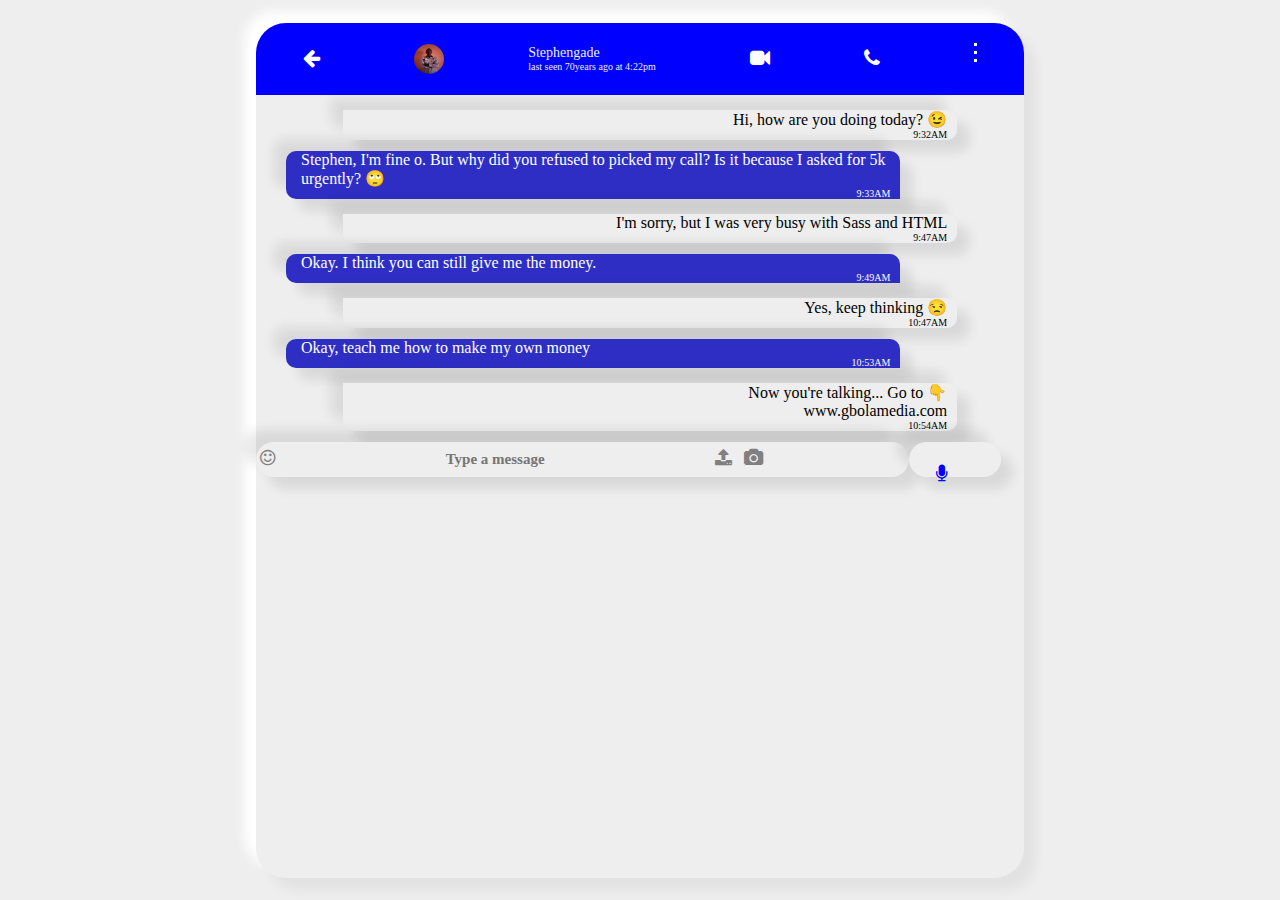
<file: index.html>
<!DOCTYPE html>
<html lang="en">

<head>
  <meta charset="UTF-8">
  <meta name="viewport" content="width=device-width, initial-scale=1.0">
  <title>ToTalk.app</title>
  <!--FOnt awesome CDN-->
  <link rel="stylesheet" href="https://stackpath.bootstrapcdn.com/font-awesome/4.7.0/css/font-awesome.min.css">
  <link rel="stylesheet" href="/CSS/style.css">
</head>

<body>
  <div class="container">
    <div class="top-head">
      <a href="/splash.html"><i class="fa fa-arrow-left" aria-hidden="true"></i></a>
      <img src="/Images/IMG_20191130_104419_5.jpg" class="contact-image">
      <div class="brand">
        <span class="name">Stephengade </span>
        <span class="time">last seen 70years ago at 4:22pm</span>
      </div>

      <div class="icon-1">
        <i class="fa fa-video-camera" aria-hidden="true"></i>
      </div>
      <div class="icon-1"><i class="fa fa-phone"></i></div>
      <div class="dots">

        <span></span>
        <span></span>
        <span></span>

      </div>


    </div>



    <!-- Chatting Started -->

    <div class="the-chats">
      <div class="right-chat">
        <img src="/Images/IMG_20191130_104419_5.jpg" class="chat-image">

        <div class="chatbox">
          <p class="main-text">Hi, how are you doing today? 😉</p>
          <p class="main-time">9:32AM</p>
        </div>
      </div>

      <div class="left-chat">
        <div class="chatbox" id="leftChat">
          <p class="main-text">
            Stephen, I'm fine o. But why did you refused to picked my call?
            Is it because I asked for 5k urgently? 🙄
          </p>
          <p class="main-time">9:33AM</p>
        </div>
        <img src="/Images/tosinpic-removebg-preview.png" class="chat-image">
      </div>

      <div class="right-chat">
        <img src="/Images/IMG_20191130_104419_5.jpg" class="chat-image">

        <div class="chatbox">
          <p class="main-text">
            I'm sorry, but I was very busy with Sass and HTML
          </p>
          <p class="main-time">9:47AM</p>
        </div>
      </div>

      <div class="left-chat">
        <div class="chatbox" id="leftChat">
          <p class="main-text">
            Okay. I think you can still give me the money.
          </p>
          <p class="main-time">9:49AM</p>
        </div>
        <img src="/Images/tosinpic-removebg-preview.png" class="chat-image">
      </div>

      <div class="right-chat">
        <img src="/Images/IMG_20191130_104419_5.jpg" class="chat-image">

        <div class="chatbox">
          <p class="main-text">Yes, keep thinking 😒</p>
          <p class="main-time">10:47AM</p>
        </div>
      </div>

      <div class="left-chat">
        <div class="chatbox" id="leftChat">
          <p class="main-text">Okay, teach me how to make my own money</p>
          <p class="main-time">10:53AM</p>
        </div>
        <img src="/Images/tosinpic-removebg-preview.png" class="chat-image">
      </div>

      <div class="right-chat">
        <img src="/Images/IMG_20191130_104419_5.jpg" class="chat-image">

        <div class="chatbox lastmsg">
          <p class="main-text">
            Now you're talking... Go to 👇 <br><span class="chat-link">www.gbolamedia.com</span>
          </p>
          <p class="main-time">10:54AM</p>
        </div>
      </div>
    </div>




    <!-- Chatting Ended -->

    <div id="footer">
      <div class="top-bottom">
        <div class="chat-box">
          <i class="fa fa-smile-o" class="smile-icon" aria-hidden="true"></i>
          <input type="text" placeholder="Type a message">

          <i class="fa fa-upload" class="upload-icon" aria-hidden="true"></i>
          <i class="fa fa-camera" class="camera-icon" aria-hidden="true"></i>
        </div>

        <div class="mic-icon">
          <i class="fa fa-microphone" aria-hidden="true"></i>
        </div>
      </div>
    </div>




</body>

</html>
</file>
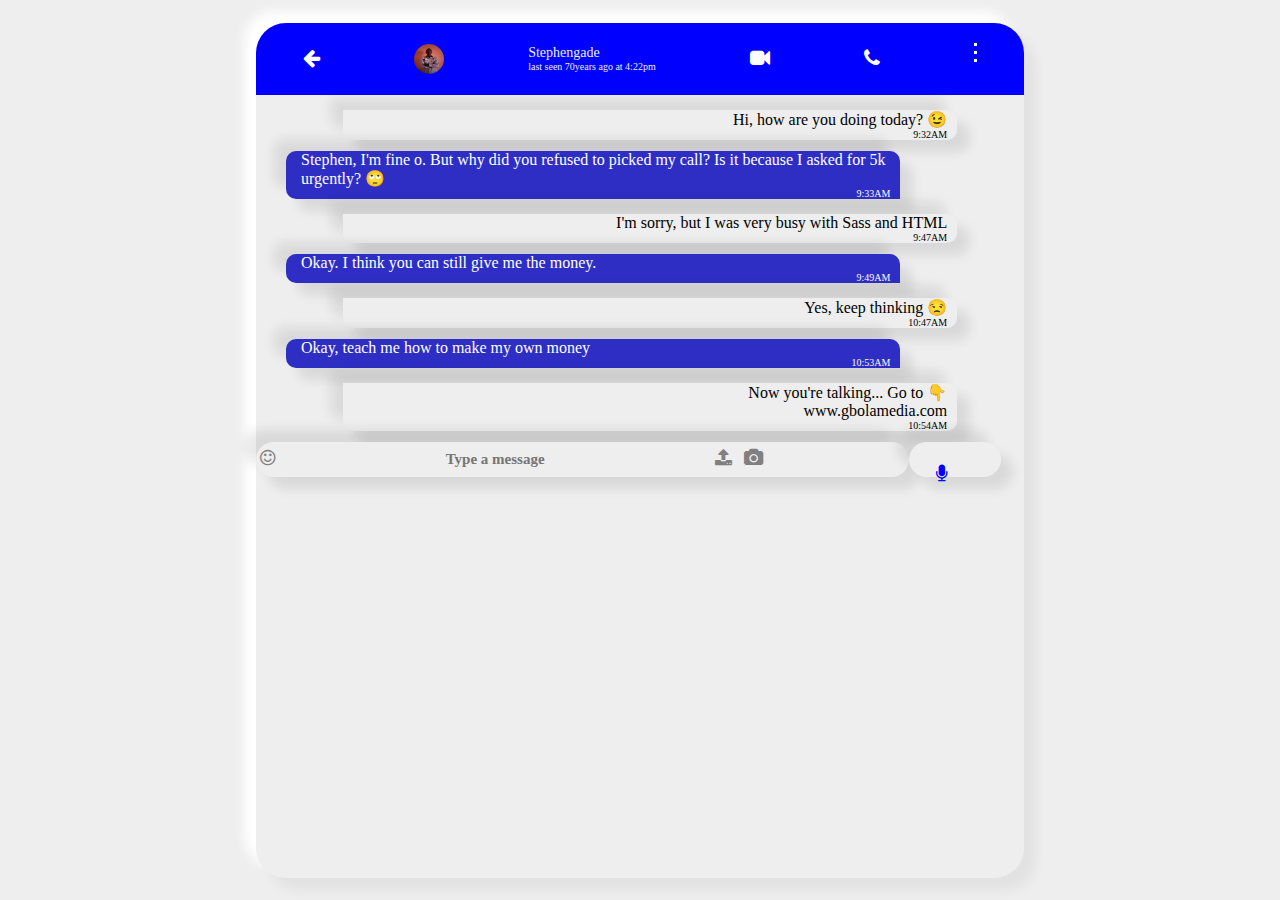
<file: neumo.html>
<!DOCTYPE html>
<html lang="en">

<head>
  <meta charset="UTF-8">
  <meta name="viewport" content="width=device-width, initial-scale=1.0">
  <title>ToTalk.app</title>
  <!--FOnt awesome CDN-->
  <link rel="stylesheet" href="https://stackpath.bootstrapcdn.com/font-awesome/4.7.0/css/font-awesome.min.css">
  <link rel="stylesheet" href="/Sass/neumo.css">
</head>

<body>
  <div class="container">
    <div class="top-head">
      <a href="/splash.html"><i class="fa fa-arrow-left" aria-hidden="true"></i></a>
      <img src="/Images/IMG_20191130_104419_5.jpg" class="contact-image">
      <div class="brand">
        <span class="name">Stephengade </span>
        <span class="time">last seen 70years ago at 4:22pm</span>
      </div>

      <div class="icon-1">
        <i class="fa fa-video-camera" aria-hidden="true"></i>
      </div>
      <div class="icon-1"><i class="fa fa-phone"></i></div>
      <div class="dots">

        <span></span>
        <span></span>
        <span></span>

      </div>


    </div>



    <!-- Chatting Started -->

    <div class="the-chats">
      <div class="right-chat">
        <img src="/Images/IMG_20191130_104419_5.jpg" class="chat-image">

        <div class="chatbox">
          <p class="main-text">Hi, how are you doing today? 😉</p>
          <p class="main-time">9:32AM</p>
        </div>
      </div>

      <div class="left-chat">
        <div class="chatbox" id="leftChat">
          <p class="main-text">
            Stephen, I'm fine o. But why did you refused to picked my call?
            Is it because I asked for 5k urgently? 🙄
          </p>
          <p class="main-time">9:33AM</p>
        </div>
        <img src="/Images/tosinpic-removebg-preview.png" class="chat-image">
      </div>

      <div class="right-chat">
        <img src="/Images/IMG_20191130_104419_5.jpg" class="chat-image">

        <div class="chatbox">
          <p class="main-text">
            I'm sorry, but I was very busy with Sass and HTML
          </p>
          <p class="main-time">9:47AM</p>
        </div>
      </div>

      <div class="left-chat">
        <div class="chatbox" id="leftChat">
          <p class="main-text">
            Okay. I think you can still give me the money.
          </p>
          <p class="main-time">9:49AM</p>
        </div>
        <img src="/Images/tosinpic-removebg-preview.png" class="chat-image">
      </div>

      <div class="right-chat">
        <img src="/Images/IMG_20191130_104419_5.jpg" class="chat-image">

        <div class="chatbox">
          <p class="main-text">Yes, keep thinking 😒</p>
          <p class="main-time">10:47AM</p>
        </div>
      </div>

      <div class="left-chat">
        <div class="chatbox" id="leftChat">
          <p class="main-text">Okay, teach me how to make my own money</p>
          <p class="main-time">10:53AM</p>
        </div>
        <img src="/Images/tosinpic-removebg-preview.png" class="chat-image">
      </div>

      <div class="right-chat">
        <img src="/Images/IMG_20191130_104419_5.jpg" class="chat-image">

        <div class="chatbox lastmsg">
          <p class="main-text">
            Now you're talking... Go to 👇 <br><span class="chat-link">www.gbolamedia.com</span>
          </p>
          <p class="main-time">10:54AM</p>
        </div>
      </div>
    </div>




    <!-- Chatting Ended -->

    <div id="footer">
      <div class="top-bottom">
        <div class="chat-box">
          <i class="fa fa-smile-o" class="smile-icon" aria-hidden="true"></i>
          <input type="text" placeholder="Type a message">

          <i class="fa fa-upload" class="upload-icon" aria-hidden="true"></i>
          <i class="fa fa-camera" class="camera-icon" aria-hidden="true"></i>
        </div>

        <div class="mic-icon">
          <i class="fa fa-microphone" aria-hidden="true"></i>
        </div>
      </div>
    </div>




</body>

</html>
</file>
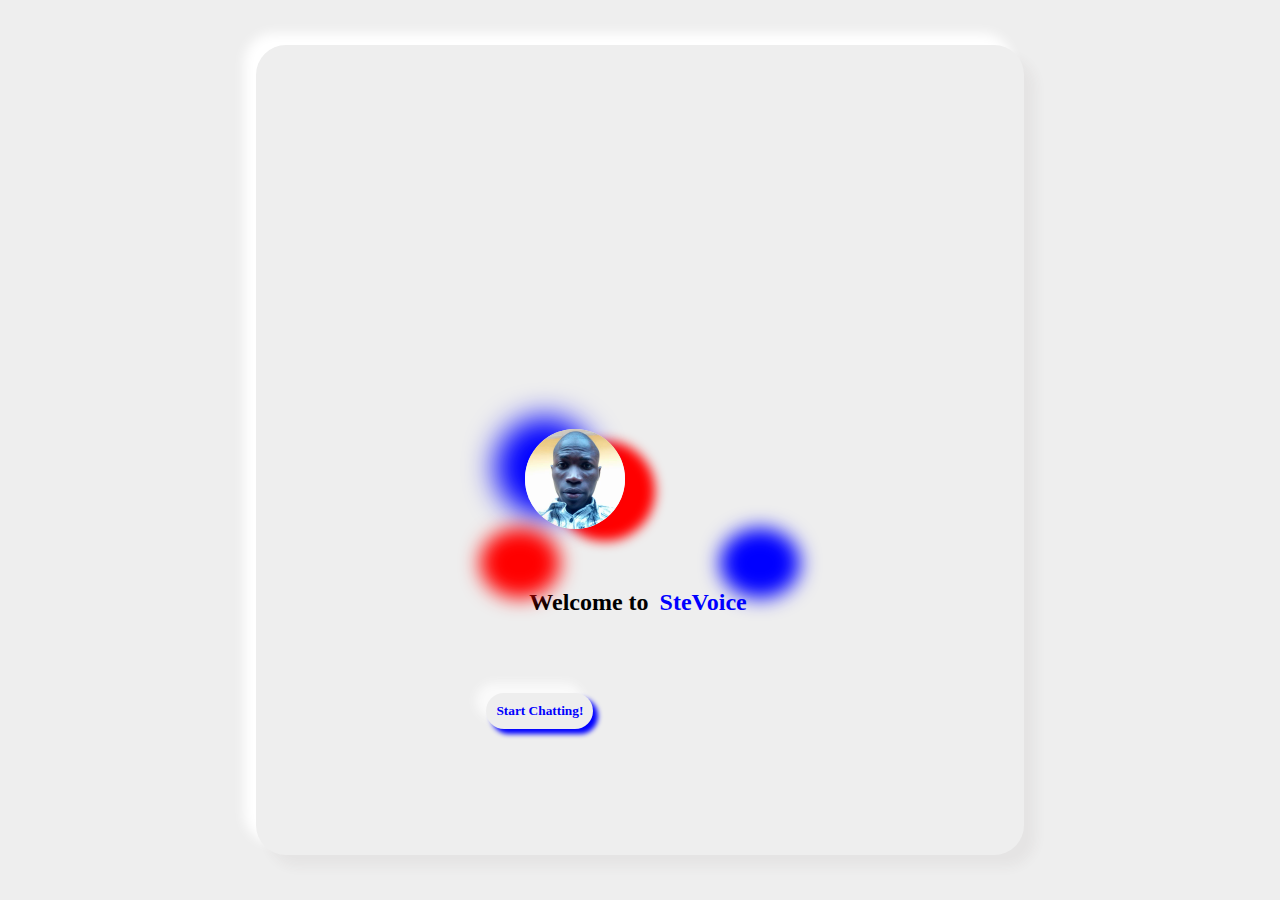
<file: splash.html>
<!DOCTYPE html>
<html lang="en">

<head>
  <meta charset="UTF-8" />
  <meta name="viewport" content="width=device-width, initial-scale=1.0" />
  <title>SteVoice.app</title>
  <!--FOnt awesome CDN-->
  <link rel="stylesheet" href="https://stackpath.bootstrapcdn.com/font-awesome/4.7.0/css/font-awesome.min.css" />
  <link rel="stylesheet" href="/CSS/style.css" />
</head>

<body>
  <div class="about-container">

    <img src="/Images/Profile Pic.jpg" class="homeImg">
    <br>
    <br>
    <br>
    <h2 class="homeTitle">Welcome to <span class="brandy">SteVoice</span></h2>
    <div class="centered">
      <div class="blob-1"></div>
      <div class="blob-2"></div>
    </div>

    <button class="homebtn"><a href="/index.html">Start Chatting!</a></button>



  </div>




  </script>
</body>

</html>
</file>
<file: CSS/style.css>
* {
  margin: 0;
  -webkit-box-sizing: border-box;
          box-sizing: border-box;
  padding: 0;
}

.about-container {
  position: relative;
  height: 90vh;
  width: 60vw;
  margin: 0 auto;
  border-radius: 30px;
  -webkit-box-shadow: -12px -12px 12px 0 white, 12px 12px 12px 0 rgba(70, 61, 61, 0.05);
          box-shadow: -12px -12px 12px 0 white, 12px 12px 12px 0 rgba(70, 61, 61, 0.05);
}

.about-container img {
  height: 100px;
  width: 100px;
  border-radius: 50%;
  margin-left: 35%;
  margin-top: 50%;
  -webkit-box-shadow: -30px -12px 30px 0 blue, 12px 12px 12px 0 rgba(15, 15, 15, 0.05);
          box-shadow: -30px -12px 30px 0 blue, 30px 12px 12px 0 red;
}

.about-container h2 {
  text-align: center;
  margin-top: 20px;
  padding-left: 1px;
}

.about-container h2 .brandy {
  color: blue;
  padding: 5px;
  font-family: mada;
  font-weight: 900;
}

.about-container button {
  position: absolute;
  top: 80%;
  outline: none;
  cursor: pointer;
  text-align: center;
  margin-left: 30%;
  padding: 10px;
  border-radius: 30px;
  border-style: none;
  font-weight: 900;
  font-family: cursive;
  background-color: #eee;
  box-shadow: -10px -10px 10px 0 #fafafa,
              5px 5px 5px 0 blue;
  
}


.about-container button a {
  text-decoration: none;
  text-align: center;
  color:blue;
}

body {
  margin: 0;
  font-family: Cambria, Cochin, Georgia, Times, "Times New Roman", serif;
  background: #eee;
  height: 100vh;
  width: 100%;
  display: -webkit-box;
  display: -ms-flexbox;
  display: flex;
  -webkit-box-align: center;
      -ms-flex-align: center;
          align-items: center;
  overflow: hidden;
}

.container {
position: relative;
  height: 95vh;
  width: 60vw;
  margin: 0 auto;
  border-radius: 30px;
  -webkit-box-shadow: -12px -12px 12px 0 white, 12px 12px 12px 0 rgba(15, 15, 15, 0.05);
          box-shadow: -12px -12px 12px 0 white, 12px 12px 12px 0 rgba(15, 15, 15, 0.05);
  /*Chats*/
  /*Bottom*/
}

.container .top-head {
  width: 100%;
  height: 8vh;
  display: -webkit-box;
  display: -ms-flexbox;
  display: flex;
  -ms-flex-pack: distribute;
      justify-content: space-around;
  background-color: blue;
  border-top-left-radius: 30px;
  border-top-right-radius: 30px;
}

.container .top-head img {
  width: 30px;
  height: 30px;
  border-radius: 50%;
  margin: auto 40px auto 0;
  cursor: pointer;
}

.container .top-head .brand {
  margin: auto 0 auto -50px;
  font-family: Georgia, "Times New Roman", Times, serif;
  color: #eee;
  display: -webkit-box;
  display: -ms-flexbox;
  display: flex;
  -webkit-box-orient: vertical;
  -webkit-box-direction: normal;
      -ms-flex-direction: column;
          flex-direction: column;
  cursor: pointer;
}

.container .top-head .brand .name {
  font-size: 14px;
  cursor: pointer;
}

.container .top-head .brand .time {
  font-size: 10px;
}

.container .top-head .icon-1, .container .top-head a {
  color: white;
  margin: auto 0 auto 0;
  font-size: 20px;
  cursor: pointer;
}

.container .top-head .dots {
  display: -webkit-box;
  display: -ms-flexbox;
  display: flex;
  -webkit-box-orient: vertical;
  -webkit-box-direction: normal;
      -ms-flex-direction: column;
          flex-direction: column;
  cursor: pointer;
  -ms-flex-pack: distribute;
      justify-content: space-around;
  padding-top: 18px;
  padding-bottom: 30px;
}

.container .top-head .dots span {
  background-color: white;
  margin: auto 0 auto 0;
  height: 3px;
  width: 3px;
}

.container .right-chat {
  display: -webkit-box;
  display: -ms-flexbox;
  display: flex;
  -webkit-box-orient: horizontal;
  -webkit-box-direction: normal;
      -ms-flex-direction: row;
          flex-direction: row;
  -webkit-box-pack: space-evenly;
      -ms-flex-pack: space-evenly;
          justify-content: space-evenly;
  width: 100%;
  margin-top: 10px;
}

.container .right-chat .chatbox {
  background-color: #eee;
  border-bottom-left-radius: 10px;
  border-bottom-right-radius: 10px;
  border-top-right-radius: 10px;
  -webkit-box-shadow: -12px -12px 12px 0 rgba(25, 25, 25, 0.09), 12px 12px 12px 0 rgba(15, 15, 15, 0.09);
          box-shadow: -12px -12px 12px 0 rgba(25, 25, 25, 0.09), 12px 12px 12px 0 rgba(15, 15, 15, 0.09);
  padding-right: 5px;
  margin-top: 5px;
  margin-left: 20px;
  width: 80%;
}

.container .right-chat .chatbox .main-text {
  padding-right: 5px;
  text-align: end;
}

.container .right-chat .chatbox .main-time {
  font-size: 10px;
  text-align: end;
  padding-right: 5px;
}

.container .left-chat {
  display: -webkit-box;
  display: -ms-flexbox;
  display: flex;
  -webkit-box-orient: vertical;
  -webkit-box-direction: normal;
      -ms-flex-direction: column;
          flex-direction: column;
  -webkit-box-pack: space-evenly;
      -ms-flex-pack: space-evenly;
          justify-content: space-evenly;
  width: 100%;
  margin-top: 10px;
}

.container .left-chat img {
  margin: 0 85% auto;
}

.container .left-chat .chatbox {
  background-color: #eee;
  border-bottom-left-radius: 10px;
  border-top-left-radius: 10px;
  border-top-right-radius: 10px;
  -webkit-box-shadow: -12px -12px 12px 0 rgba(25, 25, 25, 0.09), 12px 12px 12px 0 rgba(15, 15, 15, 0.09);
          box-shadow: -12px -12px 12px 0 rgba(25, 25, 25, 0.09), 12px 12px 12px 0 rgba(15, 15, 15, 0.09);
  padding-right: 5px;
  margin-top: 1px;
  margin-left: 30px;
  width: 80%;
}

.container .left-chat .chatbox .main-text {
  margin-left: 10px;
  padding-left: 5px;
  text-align: start;
}

.container .left-chat .chatbox .main-time {
  font-size: 10px;
  text-align: end;
  padding-right: 5px;
}

.container .top-bottom {
  position: relative;
  display: -webkit-box;
  display: -ms-flexbox;
  display: flex;
  width: 100%;
}

.container .top-bottom .chat-box {
  background-color: #eee;
  height: 35px;
  width: 85%;
  border-radius: 30px;
  -webkit-box-shadow: -12px -12px 12px 0 rgba(0, 0, 0, 0.09), 12px 12px 12px 0 rgba(15, 15, 15, 0.09);
          box-shadow: -12px -12px 12px 0 rgba(0, 0, 0, 0.09), 12px 12px 12px 0 rgba(15, 15, 15, 0.09);
}

.container .top-bottom .chat-box i {
  cursor: pointer;
  color: grey;
  font-weight: 500;
  font-size: 18px;
  background: none;
  padding: 4px;
}

.container .top-bottom .chat-box input {
  width: 65%;
  background: none;
  height: 35px;
  border: none;
  outline: none;
  font-weight: 600;
  font-size: 15px;
  text-align:center;
  font-family: Georgia, "Times New Roman", Times, serif;
}

.container .top-bottom .mic-icon {
  background-color: #eee;
  height: 35px;
  width: 12%;
  border-radius: 30px;
  -webkit-box-shadow: -12px -12px 12px 0 rgba(0, 0, 0, 0.09), 12px 12px 12px 0 rgba(15, 15, 15, 0.09);
          box-shadow: -12px -12px 12px 0 rgba(0, 0, 0, 0.09), 12px 12px 12px 0 rgba(15, 15, 15, 0.09);
}

.container .top-bottom .mic-icon i {
  color: blue;
  cursor: pointer;
  margin-top: 25%;
  margin-left: 30%;
  font-weight: 500;
  font-size: 18px;
  background: none;
}

.fa-arrow-left, .fa-arrow-left a {
  color: white;
  margin: auto 0 auto 0;
  cursor: pointer;
}

.chat-image {
  display: none;
}

#leftChat {
  background-color: #2e2ec4;
  color: white;
}

.chat-link {
  border-radius: 10px;
  cursor: pointer;
}

.chat-link:hover {
  color: blue;
}

.the-chats {
  height: auto;
  overflow-y: visible;
}

.lastmsg {
  margin-bottom: 11px;
}

.dots-list {
  background-color: #eee;
  z-index: 1;
  list-style-type: none;
  width: 100px;
  display: none;
}

.dots-list li {
  padding-left: 6px;
  font-size: 12px;
  line-height: 25px;
}

.dots-list li:hover {
  color: blue;
}



.centered{
	width:400px;
	height:400px;
	position:absolute;
	top:64%;
	left:50%;
	transform:translate(-50%,-50%);

	filter: blur(10px) contrast(20);
}
.blob-1,.blob-2{
	width:80px;
	height:70px;
	position:absolute;
	background:#eee;
	border-radius:50%;
	top:50%;left:50%;
	transform:translate(-50%,-50%);
}
.blob-1{
	left:20%;
  background-color: red;
	animation:osc-l 5s ease infinite;
}
.blob-2{
	left:80%;
	animation:osc-r 5s ease infinite;
	background: blue;
}
@keyframes osc-l{
	0%{left:20%;}
	50%{left:50%;}
	100%{left:20%;}
}
@keyframes osc-r{
	0%{left:80%;}
	50%{left:50%;}
	100%{left:80%;}
}
/*# sourceMappingURL=neumo.css.map */
</file>
<file: Sass/neumo.css>
* {
  margin: 0;
  top: 0;
  left: 0;
  -webkit-box-sizing: border-box;
          box-sizing: border-box;
  padding: 0;
}

.about-container {
  position: relative;
  height: 90vh;
  width: 60vw;
  margin: 0 auto;
  border-radius: 30px;
  -webkit-box-shadow: -12px -12px 12px 0 white, 12px 12px 12px 0 rgba(70, 61, 61, 0.05);
          box-shadow: -12px -12px 12px 0 white, 12px 12px 12px 0 rgba(70, 61, 61, 0.05);
}

.about-container img {
  height: 100px;
  width: 100px;
  border-radius: 50%;
  margin-left: 35%;
  margin-top: 50%;
  -webkit-box-shadow: -30px -12px 30px 0 blue, 12px 12px 12px 0 rgba(15, 15, 15, 0.05);
          box-shadow: -30px -12px 30px 0 blue, 30px 12px 12px 0 red;
}

.about-container h2 {
  text-align: center;
  margin-top: 20px;
  padding-left: 1px;
}

.about-container h2 .brandy {
  color: blue;
  padding: 5px;
  font-family: mada;
  font-weight: 900;
}

.about-container button {
  position: absolute;
  top: 80%;
  outline: none;
  cursor: pointer;
  text-align: center;
  margin-left: 30%;
  padding: 10px;
  border-radius: 30px;
  border-style: none;
  font-weight: 900;
  font-family: cursive;
  background-color: #eee;
  box-shadow: -10px -10px 10px 0 #fafafa,
              5px 5px 5px 0 blue;
  
}


.about-container button a {
  text-decoration: none;
  text-align: center;
  color:blue;
}

body {
  margin: 0;
  font-family: Cambria, Cochin, Georgia, Times, "Times New Roman", serif;
  background: #eee;
  height: 100vh;
  width: 100%;
  display: -webkit-box;
  display: -ms-flexbox;
  display: flex;
  -webkit-box-align: center;
      -ms-flex-align: center;
          align-items: center;
  overflow: hidden;
}

.container {
position: relative;
  height: 95vh;
  width: 60vw;
  margin: 0 auto;
  border-radius: 30px;
  -webkit-box-shadow: -12px -12px 12px 0 white, 12px 12px 12px 0 rgba(15, 15, 15, 0.05);
          box-shadow: -12px -12px 12px 0 white, 12px 12px 12px 0 rgba(15, 15, 15, 0.05);
  /*Chats*/
  /*Bottom*/
}

.container .top-head {
  width: 100%;
  height: 8vh;
  display: -webkit-box;
  display: -ms-flexbox;
  display: flex;
  -ms-flex-pack: distribute;
      justify-content: space-around;
  background-color: blue;
  border-top-left-radius: 30px;
  border-top-right-radius: 30px;
}

.container .top-head img {
  width: 30px;
  height: 30px;
  border-radius: 50%;
  margin: auto 40px auto 0;
  cursor: pointer;
}

.container .top-head .brand {
  margin: auto 0 auto -50px;
  font-family: Georgia, "Times New Roman", Times, serif;
  color: #eee;
  display: -webkit-box;
  display: -ms-flexbox;
  display: flex;
  -webkit-box-orient: vertical;
  -webkit-box-direction: normal;
      -ms-flex-direction: column;
          flex-direction: column;
  cursor: pointer;
}

.container .top-head .brand .name {
  font-size: 14px;
  cursor: pointer;
}

.container .top-head .brand .time {
  font-size: 10px;
}

.container .top-head .icon-1, .container .top-head a {
  color: white;
  margin: auto 0 auto 0;
  font-size: 20px;
  cursor: pointer;
}

.container .top-head .dots {
  display: -webkit-box;
  display: -ms-flexbox;
  display: flex;
  -webkit-box-orient: vertical;
  -webkit-box-direction: normal;
      -ms-flex-direction: column;
          flex-direction: column;
  cursor: pointer;
  -ms-flex-pack: distribute;
      justify-content: space-around;
  padding-top: 18px;
  padding-bottom: 30px;
}

.container .top-head .dots span {
  background-color: white;
  margin: auto 0 auto 0;
  height: 3px;
  width: 3px;
}

.container .right-chat {
  display: -webkit-box;
  display: -ms-flexbox;
  display: flex;
  -webkit-box-orient: horizontal;
  -webkit-box-direction: normal;
      -ms-flex-direction: row;
          flex-direction: row;
  -webkit-box-pack: space-evenly;
      -ms-flex-pack: space-evenly;
          justify-content: space-evenly;
  width: 100%;
  margin-top: 10px;
}

.container .right-chat .chatbox {
  background-color: #eee;
  border-bottom-left-radius: 10px;
  border-bottom-right-radius: 10px;
  border-top-right-radius: 10px;
  -webkit-box-shadow: -12px -12px 12px 0 rgba(25, 25, 25, 0.09), 12px 12px 12px 0 rgba(15, 15, 15, 0.09);
          box-shadow: -12px -12px 12px 0 rgba(25, 25, 25, 0.09), 12px 12px 12px 0 rgba(15, 15, 15, 0.09);
  padding-right: 5px;
  margin-top: 5px;
  margin-left: 20px;
  width: 80%;
}

.container .right-chat .chatbox .main-text {
  padding-right: 5px;
  text-align: end;
}

.container .right-chat .chatbox .main-time {
  font-size: 10px;
  text-align: end;
  padding-right: 5px;
}

.container .left-chat {
  display: -webkit-box;
  display: -ms-flexbox;
  display: flex;
  -webkit-box-orient: vertical;
  -webkit-box-direction: normal;
      -ms-flex-direction: column;
          flex-direction: column;
  -webkit-box-pack: space-evenly;
      -ms-flex-pack: space-evenly;
          justify-content: space-evenly;
  width: 100%;
  margin-top: 10px;
}

.container .left-chat img {
  margin: 0 85% auto;
}

.container .left-chat .chatbox {
  background-color: #eee;
  border-bottom-left-radius: 10px;
  border-top-left-radius: 10px;
  border-top-right-radius: 10px;
  -webkit-box-shadow: -12px -12px 12px 0 rgba(25, 25, 25, 0.09), 12px 12px 12px 0 rgba(15, 15, 15, 0.09);
          box-shadow: -12px -12px 12px 0 rgba(25, 25, 25, 0.09), 12px 12px 12px 0 rgba(15, 15, 15, 0.09);
  padding-right: 5px;
  margin-top: 1px;
  margin-left: 30px;
  width: 80%;
}

.container .left-chat .chatbox .main-text {
  margin-left: 10px;
  padding-left: 5px;
  text-align: start;
}

.container .left-chat .chatbox .main-time {
  font-size: 10px;
  text-align: end;
  padding-right: 5px;
}

.container .top-bottom {
  position: relative;
  display: -webkit-box;
  display: -ms-flexbox;
  display: flex;
  width: 100%;
}

.container .top-bottom .chat-box {
  background-color: #eee;
  height: 35px;
  width: 85%;
  border-radius: 30px;
  -webkit-box-shadow: -12px -12px 12px 0 rgba(0, 0, 0, 0.09), 12px 12px 12px 0 rgba(15, 15, 15, 0.09);
          box-shadow: -12px -12px 12px 0 rgba(0, 0, 0, 0.09), 12px 12px 12px 0 rgba(15, 15, 15, 0.09);
}

.container .top-bottom .chat-box i {
  cursor: pointer;
  color: grey;
  font-weight: 500;
  font-size: 18px;
  background: none;
  padding: 4px;
}

.container .top-bottom .chat-box input {
  width: 65%;
  background: none;
  height: 35px;
  border: none;
  outline: none;
  font-weight: 600;
  font-size: 15px;
  text-align:center;
  font-family: Georgia, "Times New Roman", Times, serif;
}

.container .top-bottom .mic-icon {
  background-color: #eee;
  height: 35px;
  width: 12%;
  border-radius: 30px;
  -webkit-box-shadow: -12px -12px 12px 0 rgba(0, 0, 0, 0.09), 12px 12px 12px 0 rgba(15, 15, 15, 0.09);
          box-shadow: -12px -12px 12px 0 rgba(0, 0, 0, 0.09), 12px 12px 12px 0 rgba(15, 15, 15, 0.09);
}

.container .top-bottom .mic-icon i {
  color: blue;
  cursor: pointer;
  margin-top: 25%;
  margin-left: 30%;
  font-weight: 500;
  font-size: 18px;
  background: none;
}

.fa-arrow-left, .fa-arrow-left a {
  color: white;
  margin: auto 0 auto 0;
  cursor: pointer;
}

.chat-image {
  display: none;
}

#leftChat {
  background-color: #2e2ec4;
  color: white;
}

.chat-link {
  border-radius: 10px;
  cursor: pointer;
}

.chat-link:hover {
  color: blue;
}

.the-chats {
  height: auto;
  overflow-y: visible;
}

.lastmsg {
  margin-bottom: 11px;
}

.dots-list {
  background-color: #eee;
  z-index: 1;
  list-style-type: none;
  width: 100px;
  display: none;
}

.dots-list li {
  padding-left: 6px;
  font-size: 12px;
  line-height: 25px;
}

.dots-list li:hover {
  color: blue;
}



.centered{
	width:400px;
	height:400px;
	position:absolute;
	top:64%;
	left:50%;
	transform:translate(-50%,-50%);

	filter: blur(10px) contrast(20);
}
.blob-1,.blob-2{
	width:80px;
	height:70px;
	position:absolute;
	background:#eee;
	border-radius:50%;
	top:50%;left:50%;
	transform:translate(-50%,-50%);
}
.blob-1{
	left:20%;
  background-color: red;
	animation:osc-l 5s ease infinite;
}
.blob-2{
	left:80%;
	animation:osc-r 5s ease infinite;
	background: blue;
}
@keyframes osc-l{
	0%{left:20%;}
	50%{left:50%;}
	100%{left:20%;}
}
@keyframes osc-r{
	0%{left:80%;}
	50%{left:50%;}
	100%{left:80%;}
}
/*# sourceMappingURL=neumo.css.map */
</file>
